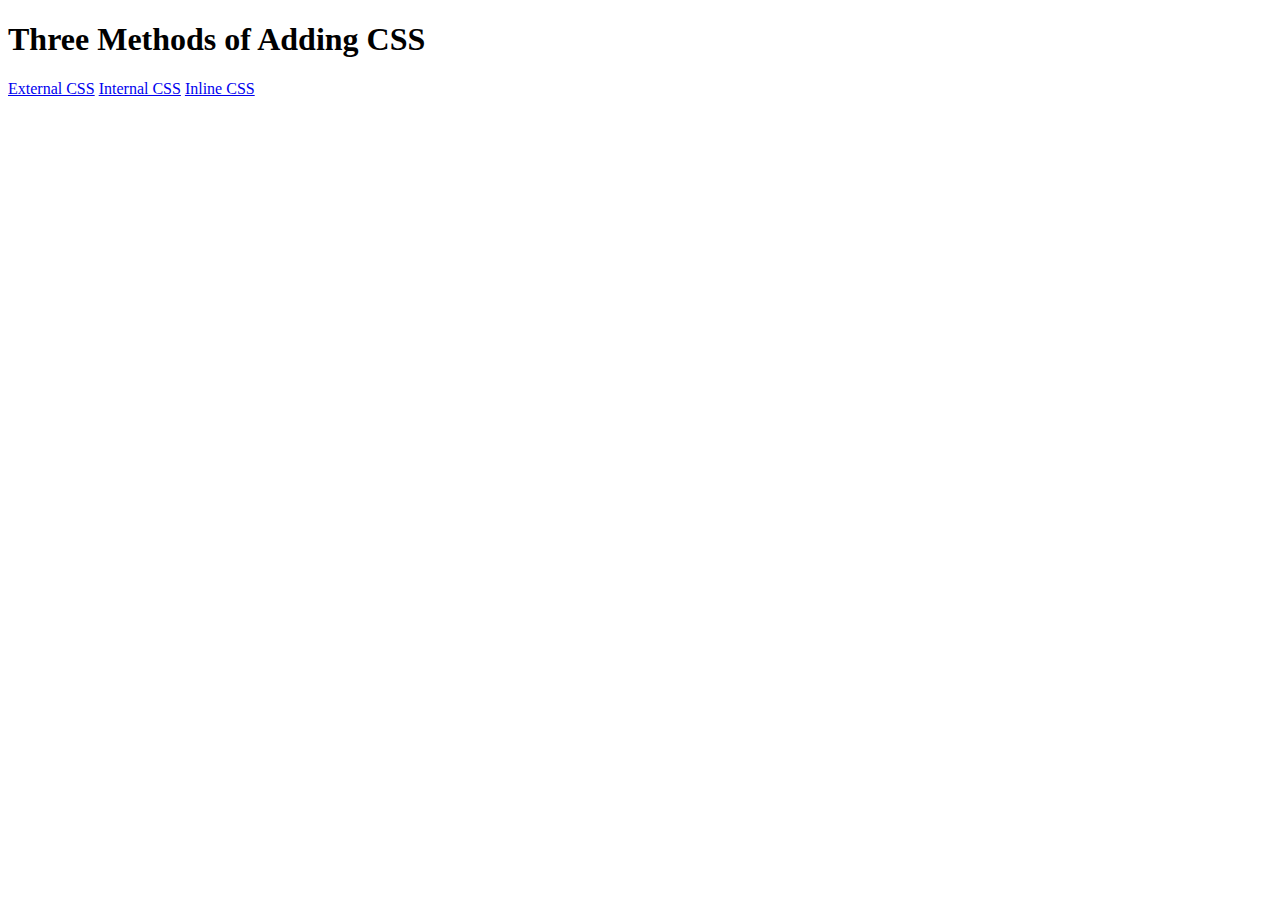
<file: 31-Basic_CSS/31.1-Adding_CSS/index.html>
<!DOCTYPE html>
<html lang="en">

<head>
  <meta charset="UTF-8">
  <title>Adding CSS</title>
</head>

<body>
  <h1>Three Methods of Adding CSS</h1>
  <!-- Create 3 Links to The 3 Webpages: inline, internal and external -->
   <a href="external.html">External CSS</a>
   <a href="internal.html">Internal CSS</a>
   <a href="inline.html">Inline CSS</a>
</body>

</html>
</file>
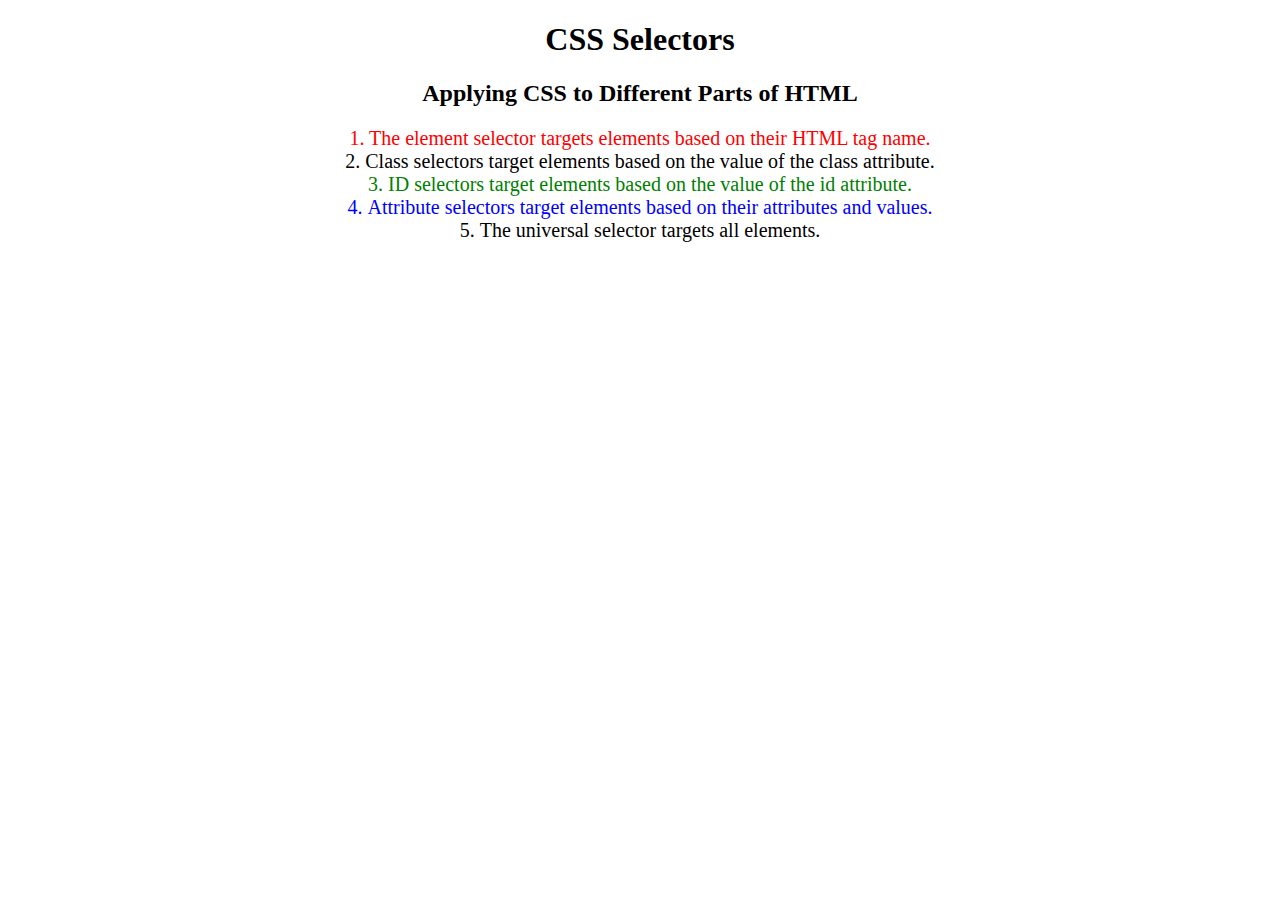
<file: 31-Basic_CSS/31.2-CSS_Selectors/index.html>
<!DOCTYPE html>
<html lang="en">

<head>
  <meta charset="UTF-8">
  <title>CSS Selectors</title>
  <link rel="stylesheet" href="./style.css" />
</head>

<body>
  <h1>CSS Selectors</h1>
  <h2>Applying CSS to Different Parts of HTML</h2>
  <p class="note">1. The element selector targets elements based on their HTML tag name.</p>

  <ol>
    <li class="note" value="2">Class selectors target elements based on the value of the class attribute.</li>

    <li class="note" id="id-selector-demo" value="3">ID selectors target elements based on the value of the id
      attribute.</li>

    <li class="note" value="4">Attribute selectors target elements based on their attributes and values.</li>

    <li class="note" value="5">The universal selector targets all elements.</li>
  </ol>
</body>

</html>
</file>
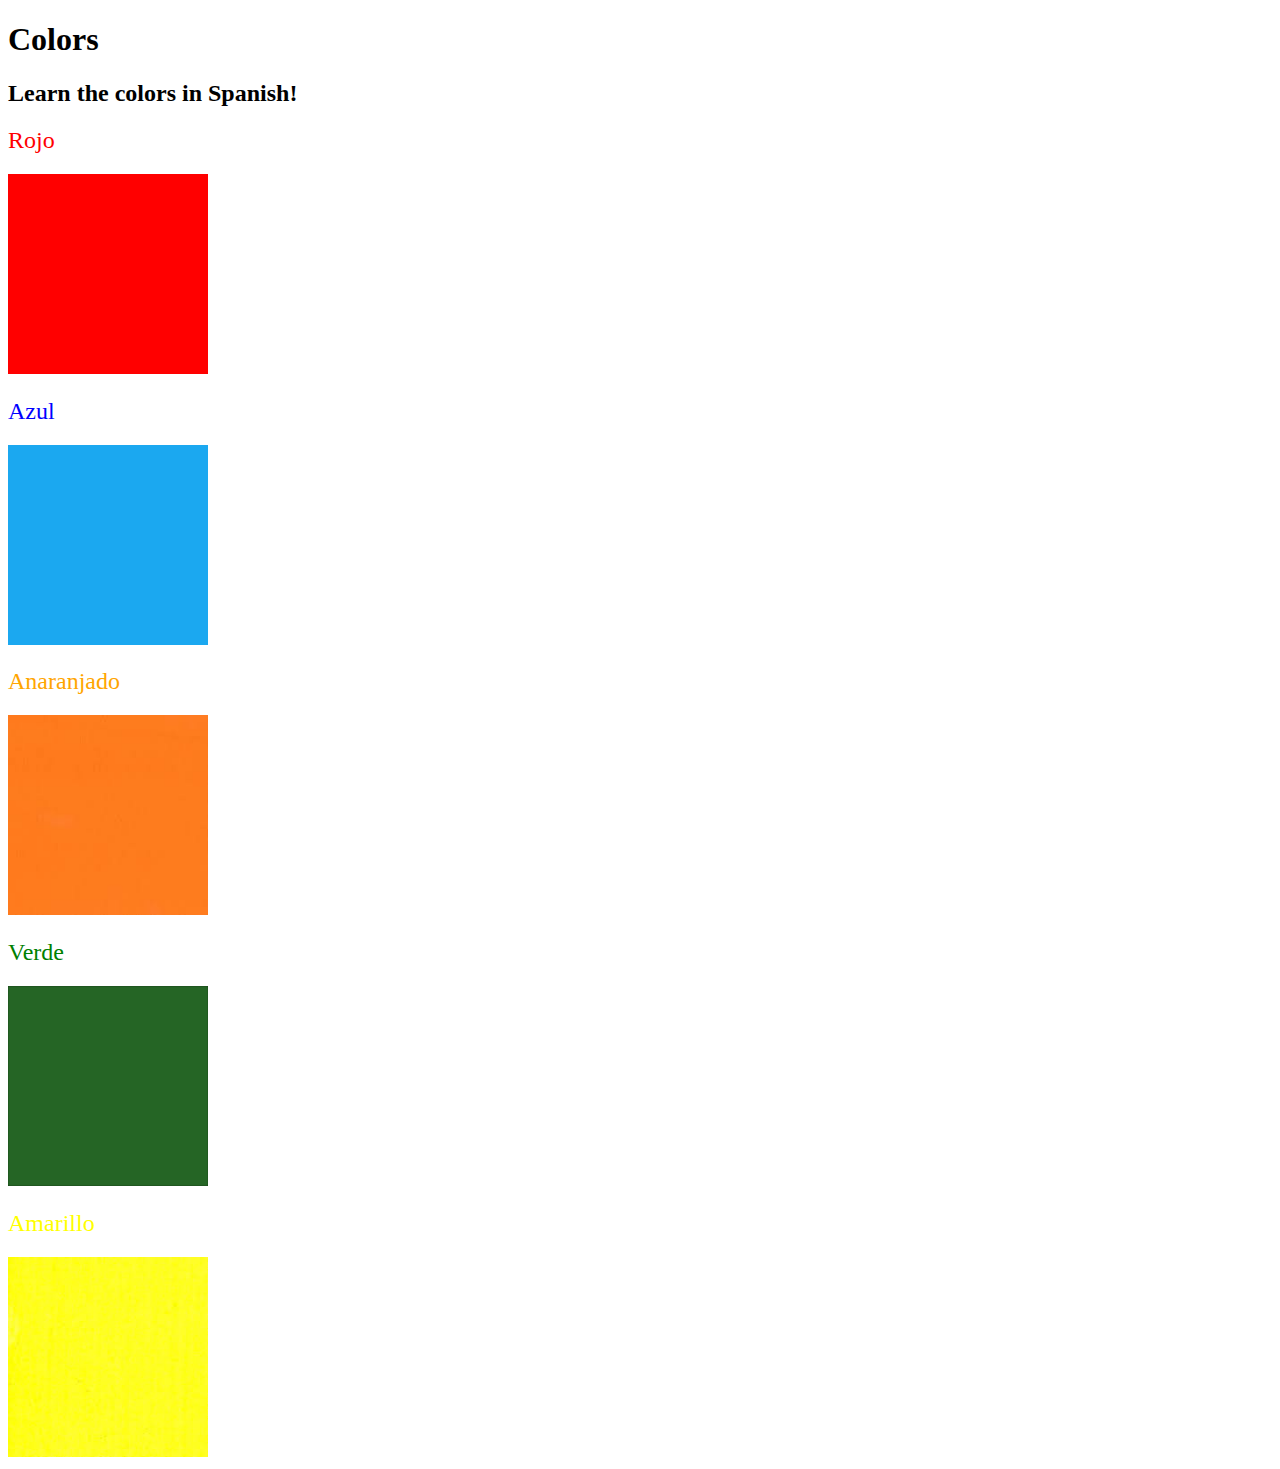
<file: 31-Basic_CSS/31.3-Color_Vocab_Project/index.html>
<!DOCTYPE html>
<html lang="en">

<head>
  <meta charset="UTF-8">
  <title>Spanish Vocabulary</title>
  <link rel="stylesheet" href="./style.css" />
</head>

<body>
  <h1>Colors</h1>
  <h2>Learn the colors in Spanish!</h2>
  <h2 class="color-title" id="red">Rojo</h2>
  <img class="color" src="./assets/images/red.png" alt="red" />

  <h2 class="color-title" id="blue">Azul</h2>
  <img src="./assets/images/blue.png" alt="blue" />

  <h2 class="color-title" id="orange">Anaranjado</h2>
  <img src="./assets/images/orange.png" alt="orange" />

  <h2 class="color-title" id="green">Verde</h2>
  <img src="./assets/images/green.png" alt="green" />

  <h2 class="color-title" id="yellow">Amarillo</h2>
  <img src="./assets/images/yellow.png" alt="yellow" />
</body>

</html>
</file>
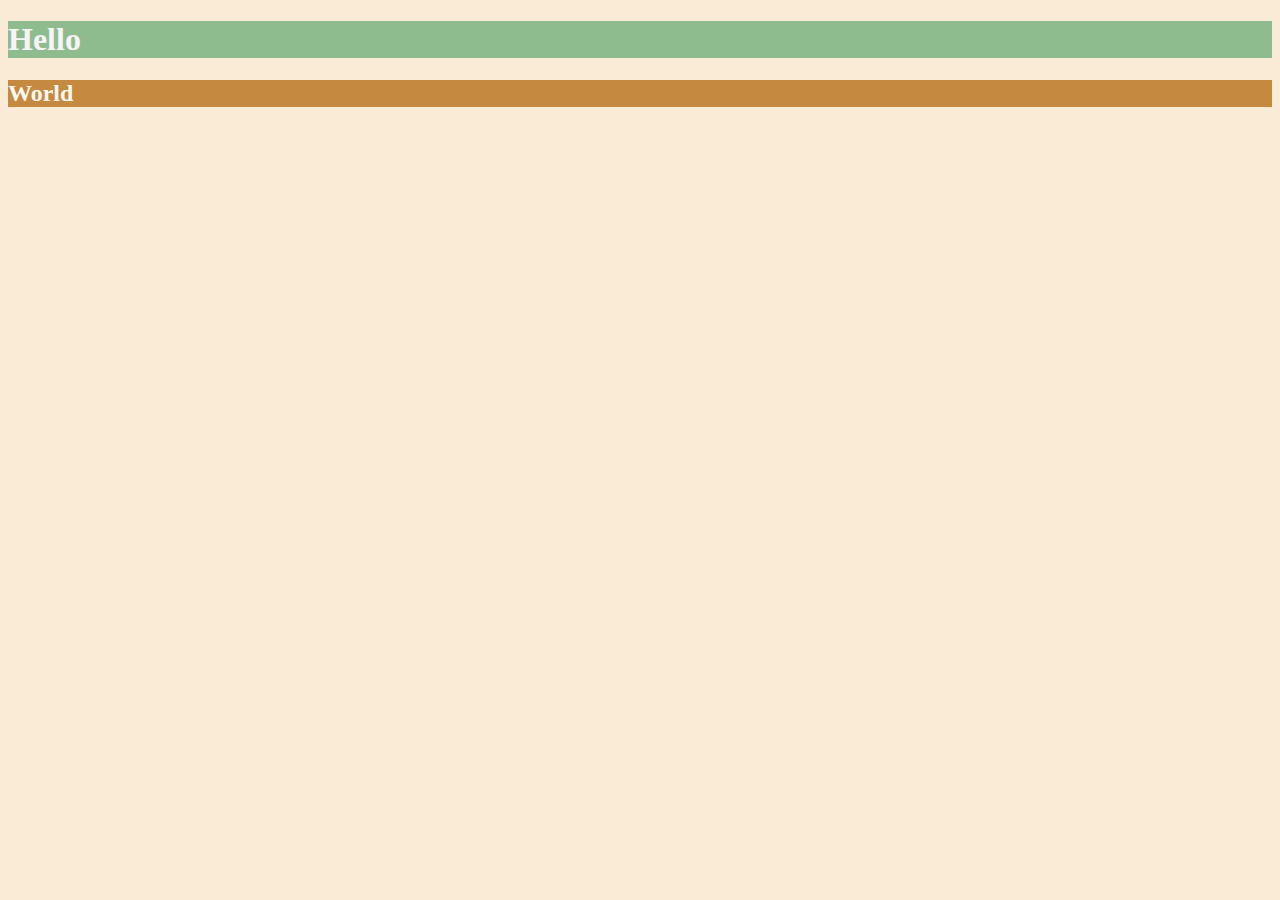
<file: 32-Intermediate_CSS/32.1-CSS_Colors/index.html>
<!DOCTYPE html>
<html lang="en">

<head>
  <meta charset="UTF-8">
  <title>Colors</title>
  <style>
    body{
      background-color: antiquewhite;
    }

    h1 {
      background-color: darkseagreen;
      color: whitesmoke;
    }

    h2 {
      color: #FAF8F1;
      background-color: #C58940;
    }
  </style>
</head>

<body>
  <h1>Hello</h1>
  <h2>World</h2>
</body>

</html>
</file>
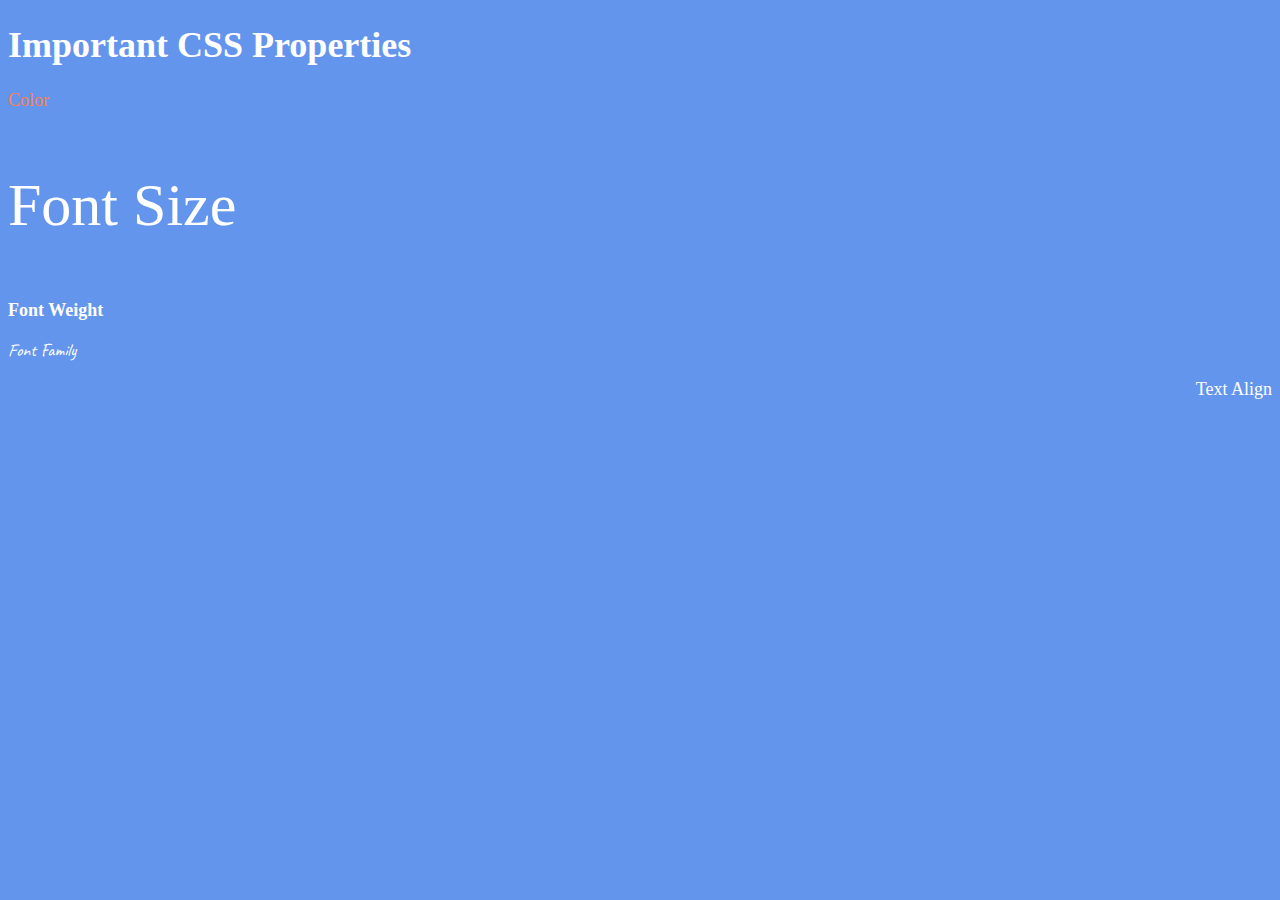
<file: 32-Intermediate_CSS/32.2-Font_Properties/index.html>
<!DOCTYPE html>
<html lang="en">

<head>
  <meta charset="UTF-8">
  <title>CSS Properties</title>
  <style>
    html {
      font-size: 30px;
    }

    body {
      background-color: cornflowerblue;
      color: white;
      font-size: 18px;
    }

    #color {
      color: coral;
    }

    #size {
      font-size: 2rem;
    }

    #weight {
      font-weight: 900;
    }

    #family {
      font-family: 'Caveat', cursive;
    }

    #align {
      text-align: right;
    }
  </style>
  <link rel="preconnect" href="https://fonts.googleapis.com">
  <link rel="preconnect" href="https://fonts.gstatic.com" crossorigin>
  <link href="https://fonts.googleapis.com/css2?family=Caveat&display=swap" rel="stylesheet">
</head>

<body>
  <h1>Important CSS Properties</h1>
  <p id="color">Color</p>
  <p id="size">Font Size</p>
  <p id="weight">Font Weight</p>
  <p id="family">Font Family</p>
  <p id="align">Text Align</p>
</body>

</html>
</file>
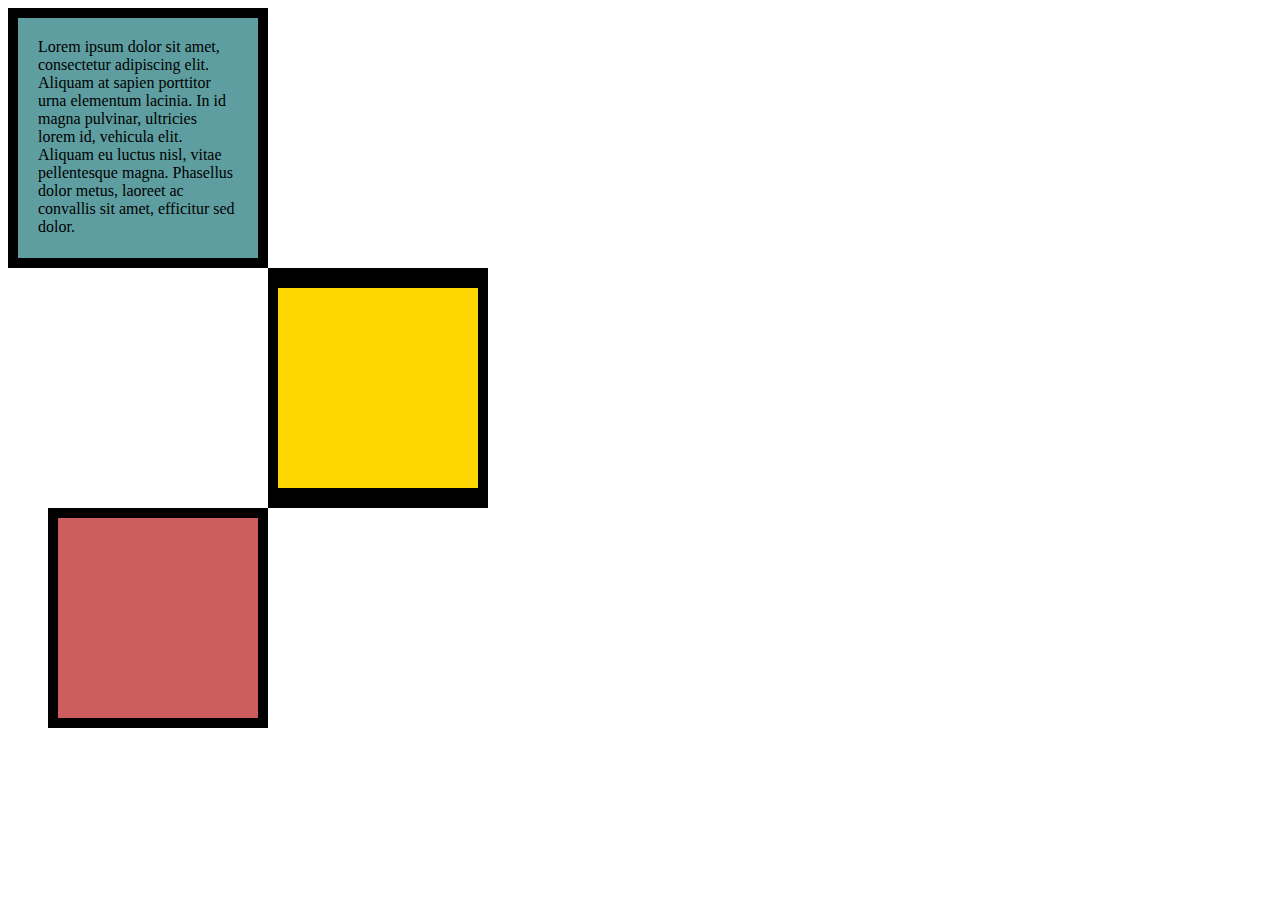
<file: 32-Intermediate_CSS/32.3-CSS_Box_Model/index.html>
<!DOCTYPE html>
<html lang="en">

<head>
  <meta charset="UTF-8">
  <title>CSS Box Model</title>
  <style>
    div {
      height: 200px;
      width: 200px;
    }

    p {
      margin: 0;
    }

    #first {
      background-color: cadetblue;
      padding: 20px;
      border: 10px solid black;
    }

    #second {
      background-color: gold;
      border: solid black;
      border-width: 20px 10px;
      margin-left: 260px;
    }

    #third {
      background-color: indianred;
      border: 10px solid black;
      margin-left: 40px;
    }
  </style>
</head>

<body>
  <div id="first">
    <p>Lorem ipsum dolor sit amet, consectetur adipiscing elit. Aliquam at sapien porttitor urna elementum lacinia. In
      id magna pulvinar, ultricies lorem id, vehicula elit. Aliquam eu luctus nisl, vitae pellentesque magna. Phasellus
      dolor metus, laoreet ac convallis sit amet, efficitur sed dolor. </p>
  </div>
  <div id="second">

  </div>
  <div id="third">

  </div>
</body>

</html>
</file>
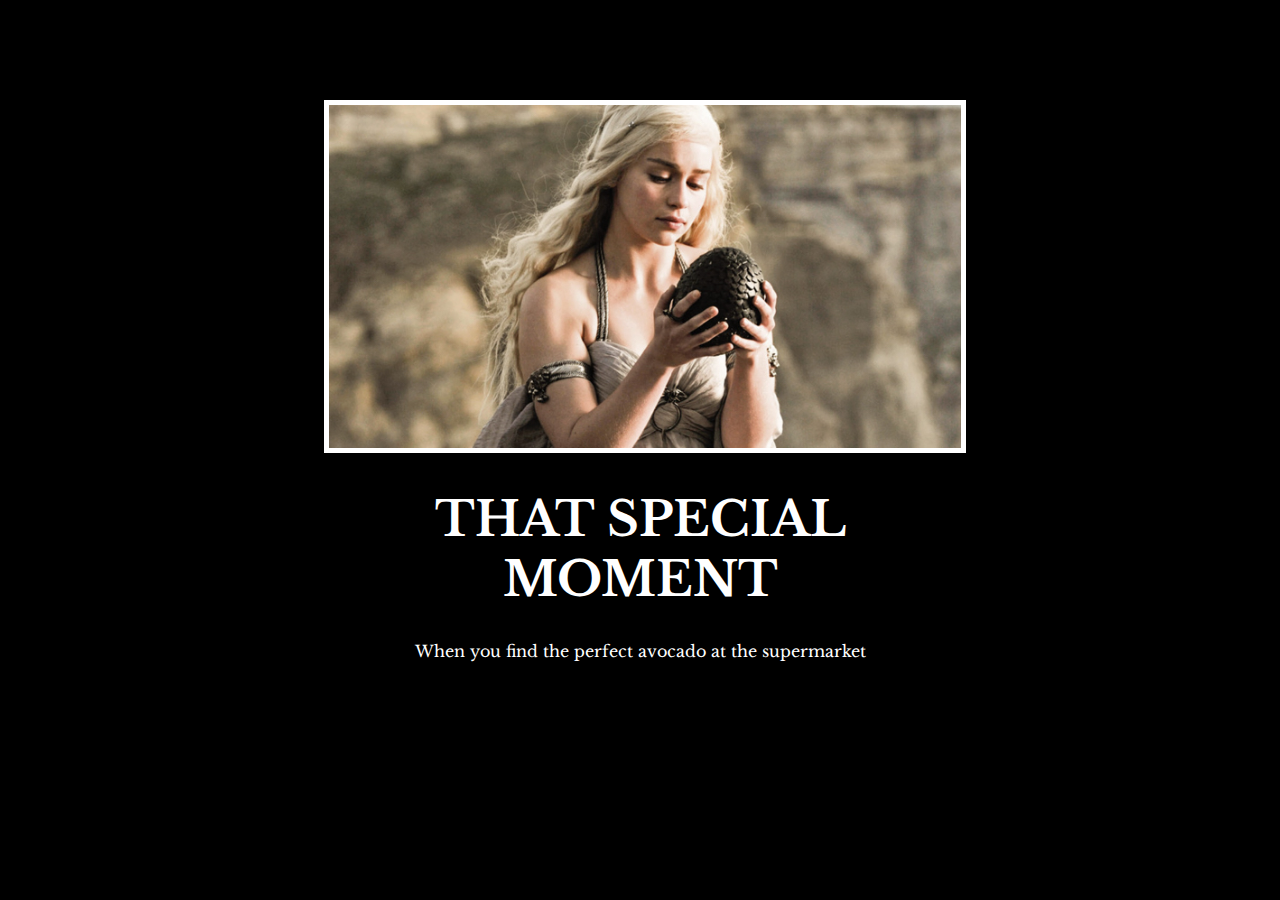
<file: 32-Intermediate_CSS/32.4-Motivation_Meme_Project/index.html>
<!DOCTYPE html>
<html lang="en">

<head>
  <meta charset="UTF-8">
  <title>Motivation Meme</title>
  <link rel="stylesheet" href="./style.css" />
  <link rel="preconnect" href="https://fonts.googleapis.com">
  <link rel="preconnect" href="https://fonts.gstatic.com" crossorigin>
  <link href="https://fonts.googleapis.com/css2?family=Libre+Baskerville&display=swap" rel="stylesheet">
</head>

<body>

  <div class="poster">
    <img class="motivation-img" src="./assets/images/daenerys.jpeg" src="daenerys with egg" />
    <h1>That Special Moment</h1>
    <p>When you find the perfect avocado at the supermarket</p>
  </div>
</body>

</html>
</file>
<file: 31-Basic_CSS/31.2-CSS_Selectors/style.css>
ol {
  margin-left: -40px;
  margin-top: -20px;
  list-style-position: inside;
}

p{
  color: red;
}

.note{
  font-size: 20px;
}

#id-selector-demo {
  color: green;
}

li[value="4"]{
  color: blue;
}

*{
  text-align: center;
}
</file>
<file: 31-Basic_CSS/31.3-Color_Vocab_Project/style.css>
img {
    width: 200px;
    height: 200px;
}

.color-title{
    font-weight: normal;
}

#red{
    color: red;
}

#blue {
    color: blue;
}

#green {
    color: green;
}

#orange {
    color: orange;
}

#yellow {
    color: yellow;
}
</file>
<file: 32-Intermediate_CSS/32.4-Motivation_Meme_Project/style.css>
body {
  background-color: black;
}
h1 {
  text-transform: uppercase;
  font-size: 3rem;
}

.poster {
  width: 50%;
  margin-left: 25%;
  margin-top: 100px;
  color: white;
  font-family: "Libre Baskerville", serif;
  text-align: center;
}

.motivation-img {
  border: 5px solid white;
  width: 100%;
}
</file>
